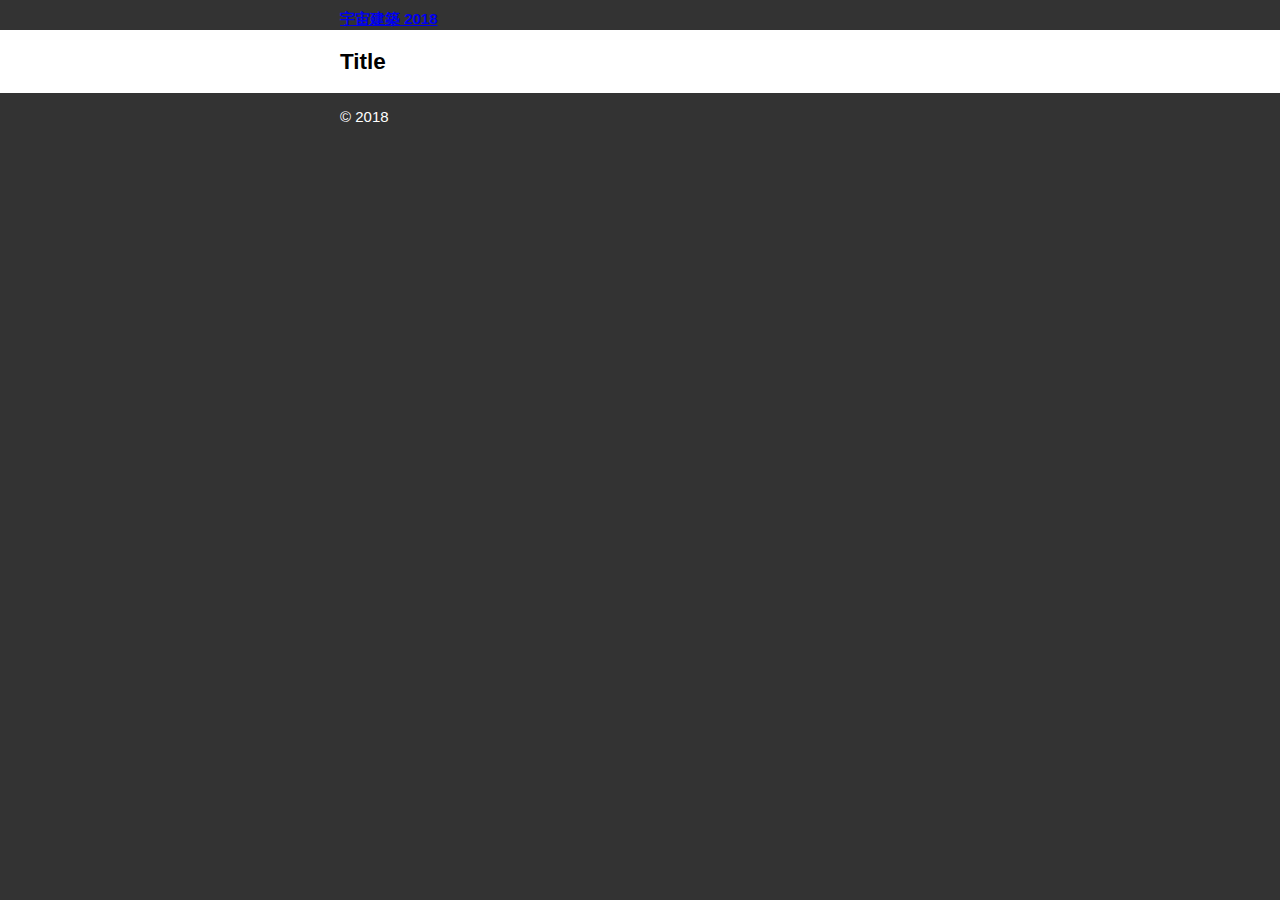
<file: index.html>
<!DOCTYPE html>
<html lang="ja">
	<head>
		<meta charset="UTF-8">
		<meta name="viewport" content="width=device-width, initial-scale=1.0">
		<meta http-equiv="X-UA-Compatible" content="ie=edge">
		<title>宇宙建築</title>
		<link rel="stylesheet" href="./css/style.css">
		<script src="./js/lib/hyperapp.js"></script>
		<script src="./js/lib/hyperapp/router.js"></script>
		<script src="./js/lib/marked.js"></script>
		<script type="module" src="./js/View.js"></script>
		<script type="module" src="./js/app.js"></script>
	</head>
	<body></body>
</html>
</file>
<file: css/style.css>
html, body {
  margin: 0;
  padding: 0; }

html {
  font-size: 62.5%; }

body {
  font-size: 1.6rem;
  font-family: "Helvetica Neue", sans-serif;
  background: #333; }

main {
  background: #FFF; }

article {
  display: grid;
  grid-template-rows: auto auto auto;
  grid-template-columns: 1fr 60rem 1fr; }
  article header {
    grid-row: 1;
    grid-column: 2;
    font-size: 1.5rem; }
  article section {
    grid-row: 2;
    grid-column: 2;
    font-size: 1.5rem; }
  article footer {
    grid-row: 3;
    grid-column: 2;
    font-size: 1.5rem; }

.siteHeader {
  display: grid;
  grid-template-rows: 3rem;
  grid-template-columns: 1fr 60rem 1fr;
  color: #FFF; }
  .siteHeader h1 {
    grid-row: 1;
    grid-column: 2;
    font-size: 1.5rem; }

.siteFooter {
  display: grid;
  grid-template-rows: 3rem;
  grid-template-columns: 1fr 60rem 1fr;
  color: #FFF; }
  .siteFooter p {
    grid-row: 1;
    grid-column: 2;
    font-size: 1.5rem; }

/*# sourceMappingURL=style.css.map */
</file>
